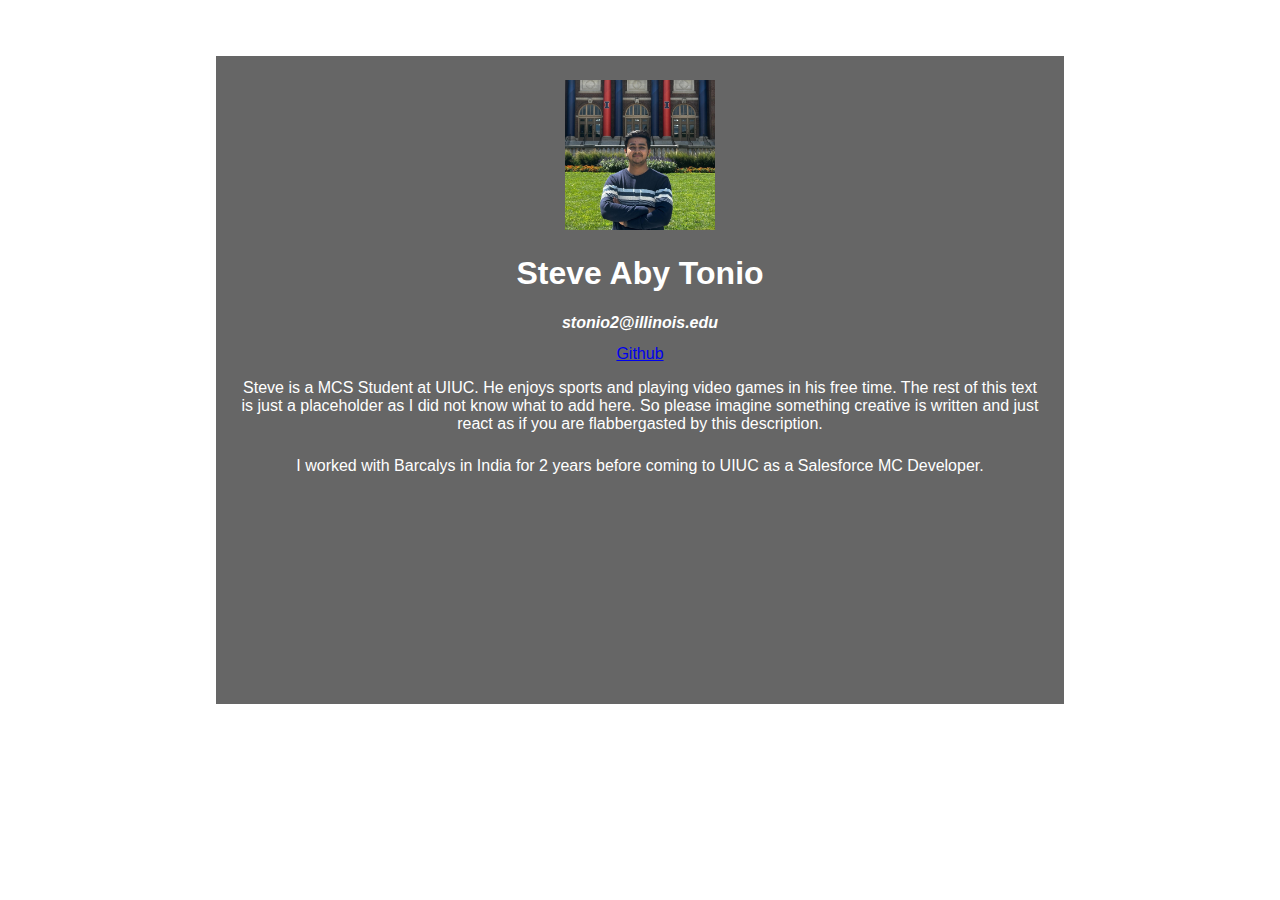
<file: src/public/Replica.html>
<!DOCTYPE html>
<html lang="en">
<link rel="stylesheet" href="../css/main.css">

<head>
  <meta charset="utf-8">
  <meta http-equiv="x-ua-compatible" content="ie=edge">
  <meta name="viewport" content="width=device-width, initial-scale=1.0">
  <title>Example Replica</title>
</head>

<body class="RP">
    <div class="RP_Box">
        <img src="../assets/Steve.jpg" alt="Steve Headshot">
        <h1>Steve Aby Tonio</h1>
        <h2 class="Email">stonio2@illinois.edu</h2>
        <a href="https://github.com/steveaby" target="_blank">Github</a>
        <p>Steve is a MCS Student at UIUC. He enjoys sports and playing video games in his free time. The rest of this text is just a placeholder as I did not know what to add here. So please imagine something creative is written and just react as if you are flabbergasted by this description.</p>
        <p>I worked with Barcalys in India for 2 years before coming to UIUC as a Salesforce MC Developer.</p>


    </div>
</body>
</file>
<file: src/css/main.css>
/* Your CSS here. */
.center-body {
  display: flex;
  justify-content: center;
  align-items: center;
  min-height: 100vh;
  background-color: #F9CB99;
}

.Card {
  box-shadow: 0 4px 8px 0 rgba(0, 0, 0, 0.2);
  border-radius: 25px;
  max-width: 500px;
  margin: 0 auto;
  text-align: center;
  font-family: arial;
  padding: 24px;
  background-color: #F2EDD1;
}

.Card img {
  width: 150px;
  height: 150px;
  border-radius: 25px;
}

.title {
  color: #FF5F05;
}

.description {
  font-size: 16px;
  font-weight: 600;
  color: #13294B;
}

.social-icons {
  margin: 24px 0;
}

.social-icons a {
  margin: 0 5px;
}

.button {
	background-color: #13294B;
	border: none;
	color: white;
	padding: 10px 20px;
	text-align: center;
	font-size: 16px;
	margin: 4px 2px;
	cursor: pointer;
	border-radius: 4px;
  text-decoration: none;
}

.caveat {
  font-size: 8px;
  font-weight: 600;
  color: #13294B;
  margin-top: 24px;
}

/* These styles are for the exact replica page. */

.RP {
  padding-top: 48px;
}

.RP_Box {
  background-color: #666666;
  padding: 24px;
  margin: 0 auto;
  text-align: center;
  font-family: arial;
  height: 600px;
  width: 800px;
}

.RP_Box img {
  width: 150px;
  height: 150px;
}

.RP_Box h1 {
  color: white;
}

.RP_Box p {
  color: white;
  margin-bottom: 24px;
}

.Email {
  font-size: 16px;
  font-style: italic;
  color: white;
}
</file>
